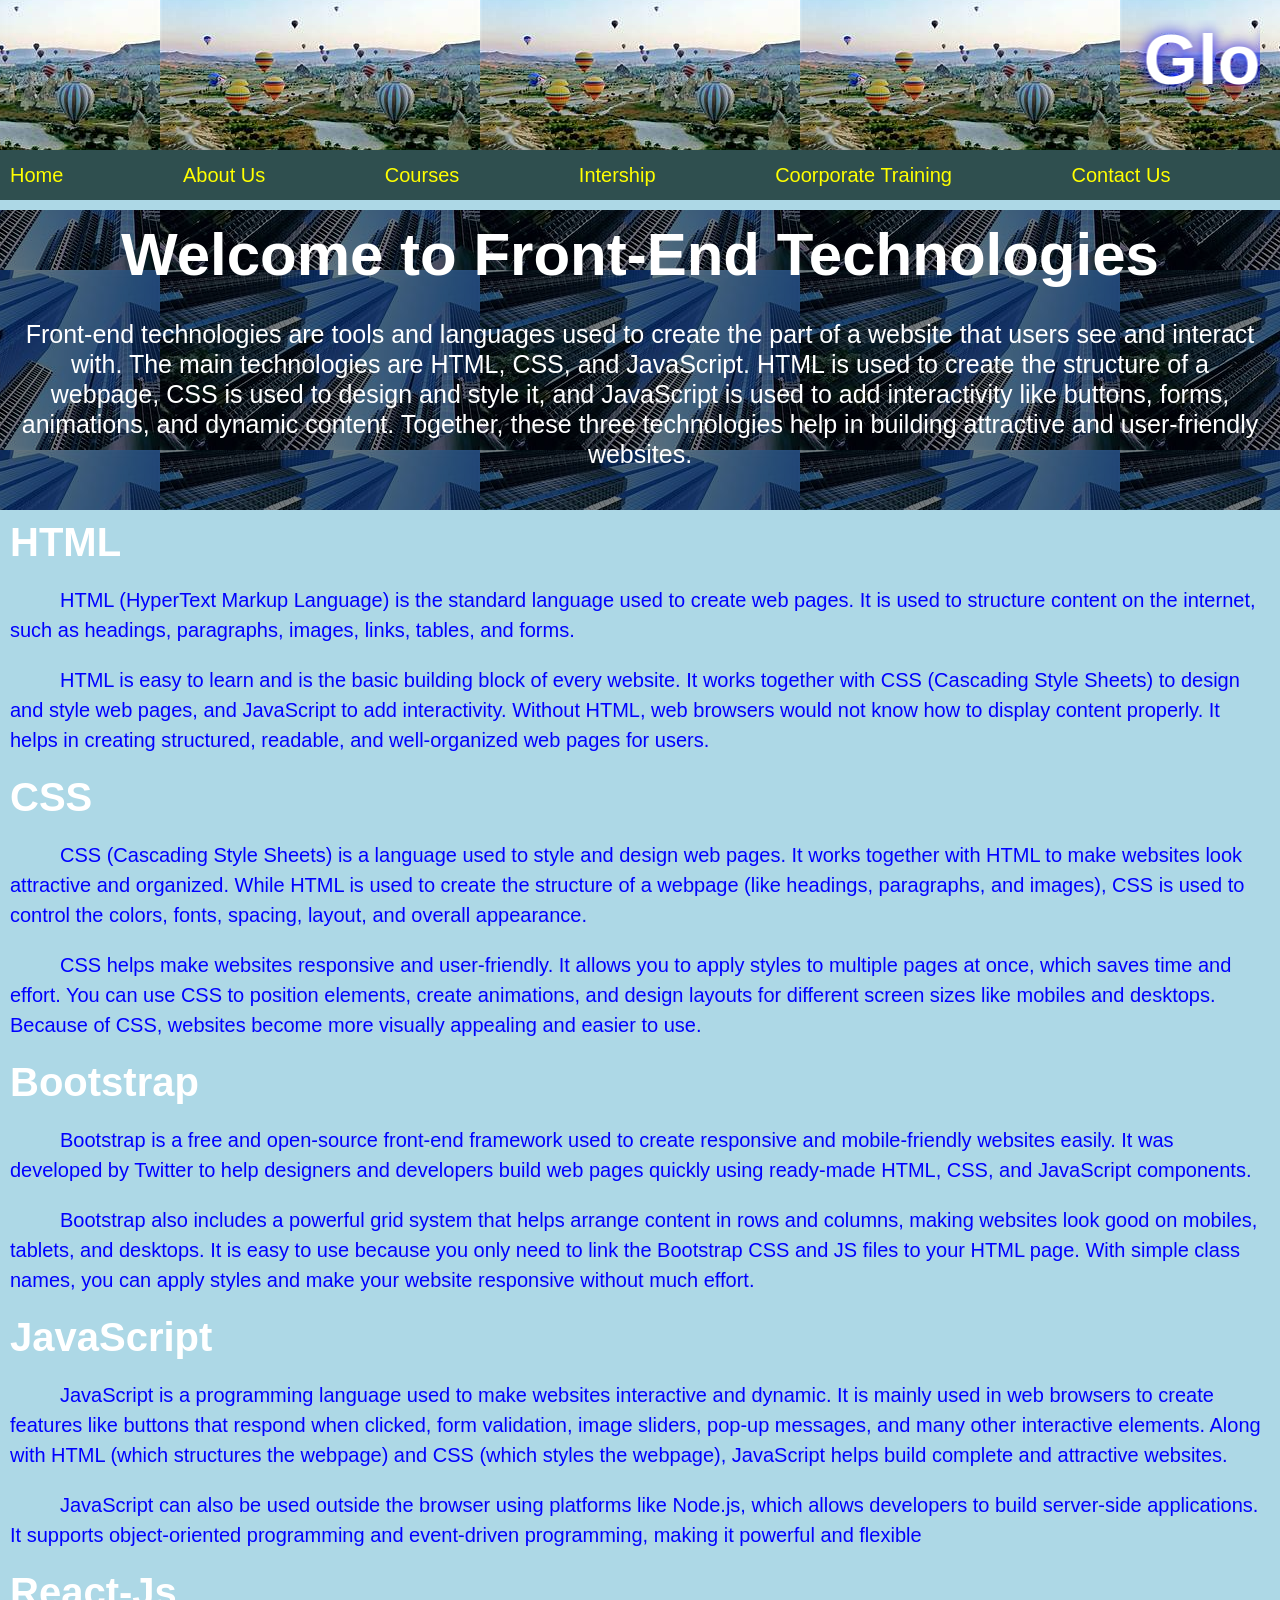
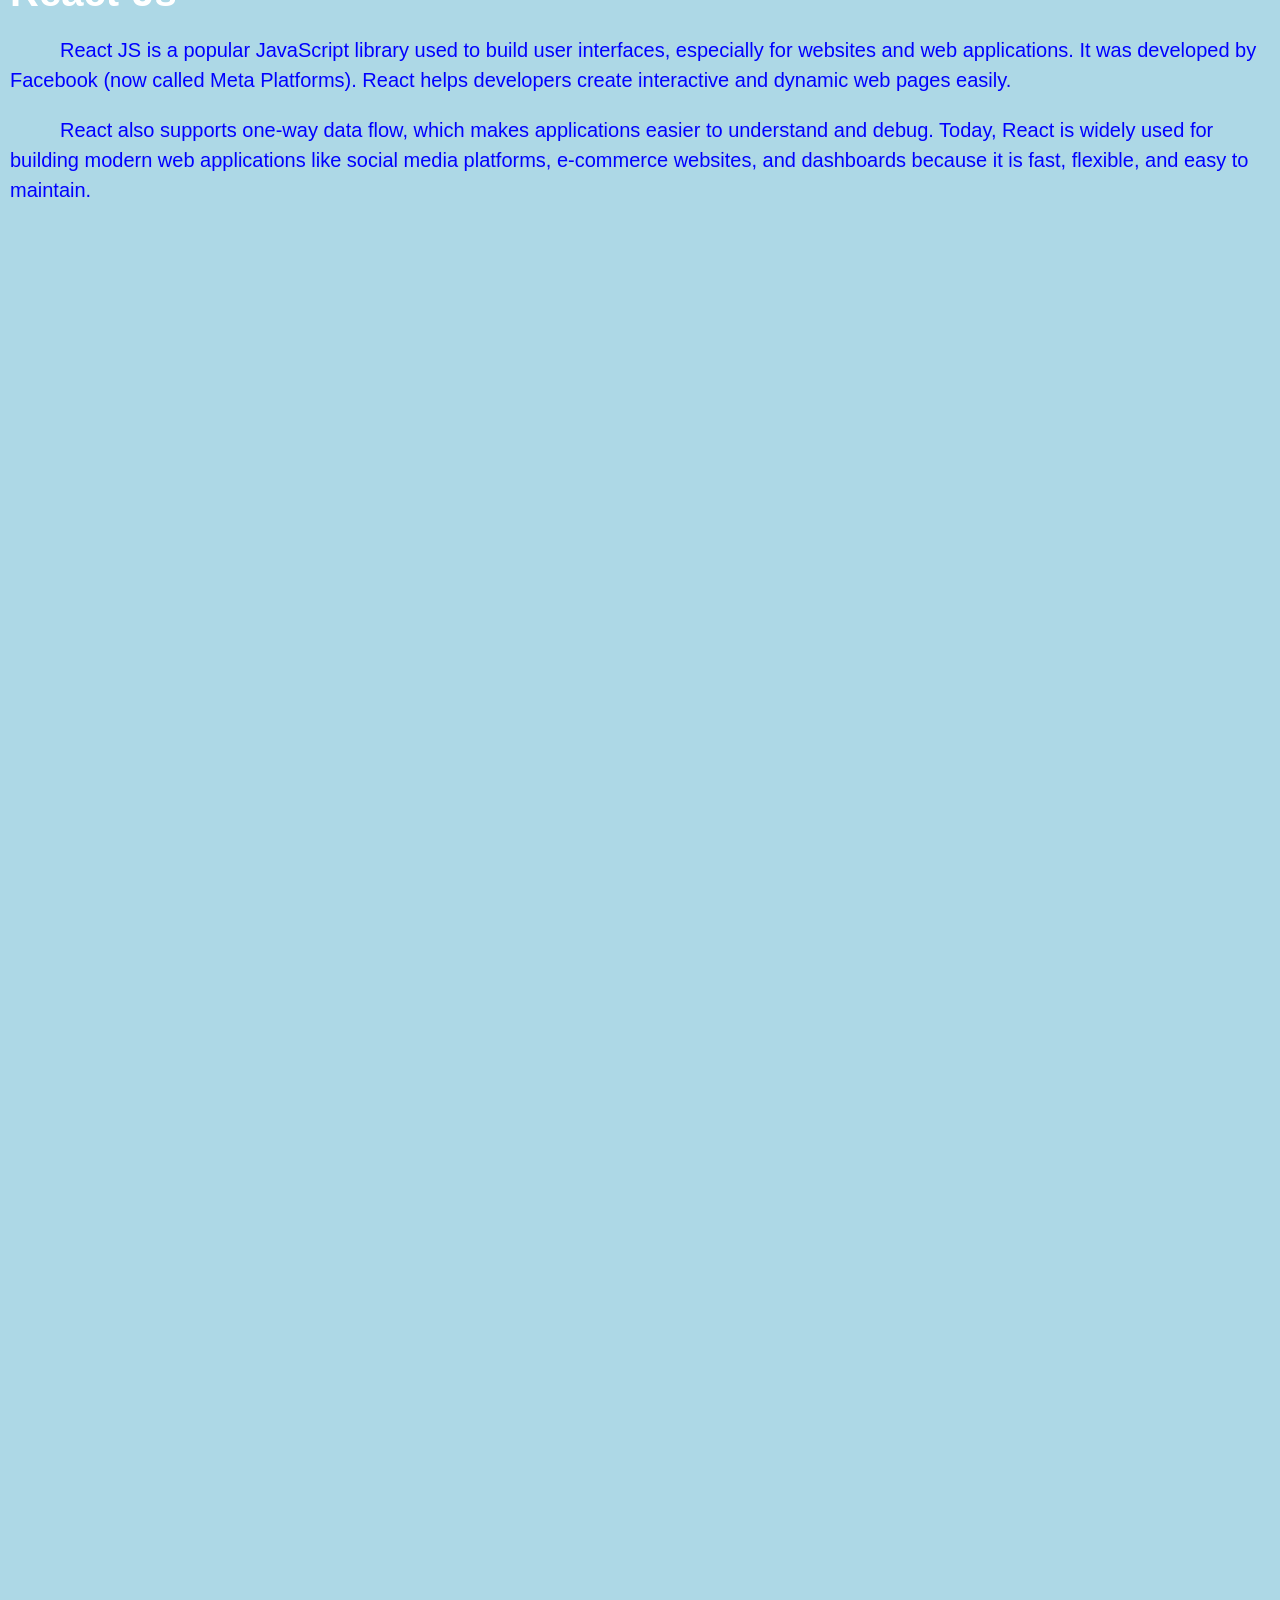
<file: index.html>
<!DOCTYPE html>
<html lang="en">
<head>
    <meta charset="UTF-8">
    <meta name="viewport" content="width=device-width, initial-scale=1.0">
    <title>Home Page</title>
    <link rel="stylesheet" href="index-style.css">
</head>
<body>
    <!--Creating navbar section-->
    <header>
        <h1><marquee>Global Quest Technologies</marquee></h1>
    </header>
    <!--Creating navbar section-->
    <nav class="menu">
        <a href="#">Home</a>
        <a href="#">About Us</a>
        <a href="#">Courses</a>
        <a href="#">Intership</a>
        <a href="#">Coorporate Training</a>
        <a href="contact.html">Contact Us</a>
    </nav>
    <!--Creating image section-->
    <div claSS="container">
    <div class="text">
        <h1>Welcome to Front-End Technologies</h1>
        <p>Front-end technologies are tools and languages used to create the part of a website that users see and interact with. The main technologies are HTML, CSS, and JavaScript. HTML is used to create the structure of a webpage, CSS is used to design and style it, and JavaScript is used to add interactivity like buttons, forms, animations, and dynamic content. Together, these three technologies help in building attractive and user-friendly websites.</p>
    </div>
    </div>
    <!--Section and articles-->
    <section>
        <article>
            <h1>HTML</h1>
            <p>HTML (HyperText Markup Language) is the standard language used to create web pages. It is used to structure content on the internet, such as headings, paragraphs, images, links, tables, and forms.</p>
            <p>HTML is easy to learn and is the basic building block of every website. It works together with CSS (Cascading Style Sheets) to design and style web pages, and JavaScript to add interactivity. Without HTML, web browsers would not know how to display content properly. It helps in creating structured, readable, and well-organized web pages for users.</p>
        </article>

        <article>
            <h1>CSS</h1>
            <p>CSS (Cascading Style Sheets) is a language used to style and design web pages. It works together with HTML to make websites look attractive and organized. While HTML is used to create the structure of a webpage (like headings, paragraphs, and images), CSS is used to control the colors, fonts, spacing, layout, and overall appearance.</p>
            <p>CSS helps make websites responsive and user-friendly. It allows you to apply styles to multiple pages at once, which saves time and effort. You can use CSS to position elements, create animations, and design layouts for different screen sizes like mobiles and desktops. Because of CSS, websites become more visually appealing and easier to use.</p>
        </article>

        <article>
            <h1>Bootstrap</h1>
            <p>Bootstrap is a free and open-source front-end framework used to create responsive and mobile-friendly websites easily. It was developed by Twitter to help designers and developers build web pages quickly using ready-made HTML, CSS, and JavaScript components.</p>
            <p>Bootstrap also includes a powerful grid system that helps arrange content in rows and columns, making websites look good on mobiles, tablets, and desktops. It is easy to use because you only need to link the Bootstrap CSS and JS files to your HTML page. With simple class names, you can apply styles and make your website responsive without much effort.</p>
        </article>

        <article>
            <h1>JavaScript</h1>
            <p>JavaScript is a programming language used to make websites interactive and dynamic. It is mainly used in web browsers to create features like buttons that respond when clicked, form validation, image sliders, pop-up messages, and many other interactive elements. Along with HTML (which structures the webpage) and CSS (which styles the webpage), JavaScript helps build complete and attractive websites.</p>
            <p>JavaScript can also be used outside the browser using platforms like Node.js, which allows developers to build server-side applications. It supports object-oriented programming and event-driven programming, making it powerful and flexible</p>
        </article>

        <article>
            <h1>React-Js</h1>
            <p>React JS is a popular JavaScript library used to build user interfaces, especially for websites and web applications. It was developed by Facebook (now called Meta Platforms). React helps developers create interactive and dynamic web pages easily.</p>
            <p>React also supports one-way data flow, which makes applications easier to understand and debug. Today, React is widely used for building modern web applications like social media platforms, e-commerce websites, and dashboards because it is fast, flexible, and easy to maintain.</p>
        </article>
    </section>
</body>
</html>
</file>
<file: index-style.css>
*{
    margin: 0px;
    padding: 0px;
    box-sizing: border-box;
    font-family: Arial, Helvetica, sans-serif;
}
body{
    margin-bottom: 2000px;
    background-color: lightblue;
}
header{
    height: 150px;
    background-image:url('c2...jpeg') ;
    background-position: center;
}
header h1{
    font-size: 70px;
    padding: 20px;
    color: white;
    text-shadow: 0px 0px 15px blue;
}
.menu{
    height:50px;
    width: 100%;
    background-color: darkslategray;
    display: flex;
    align-items: center;
    justify-content: space-evenly;
    position: sticky;
    top: 0px;
}
.menu a{
    text-decoration: none;
    color: yellow;
    font-size: 20px;
    flex: auto;
    padding: 10px;
}
.menu a:hover{
    background-color: lightsalmon;
    font-size: 25px;
    color: green;
    font-weight: bold;
}
.container{
    height: 300px;
    width: 100%;
    background-image: url('building...jpeg');
    background-position: center;
    margin-top: 10px;
}
.container .text{
    text-align: center;
    color: white;
    background-color: rgba(0, 0, 0, 0.5);
    height: inherit;
}
.container .text h1{
    font-size: 60px;
    margin: 10px;
    padding: 10px;
}
.container .text p{
    line-height: 30px;
    padding: 10px;
    margin: 10px;
    font-size: 25px;
}
section{
    background-color: lightblue;
    height: 100%;
}
section article{
    color: blue;
}
section article h1{
    font-size: 40px;
    color: white;
    padding: 10px;
}
section article p{
    line-height: 30px;
    text-indent: 50px;
    padding: 10px;
    font-size: 20px;
}
</file>
